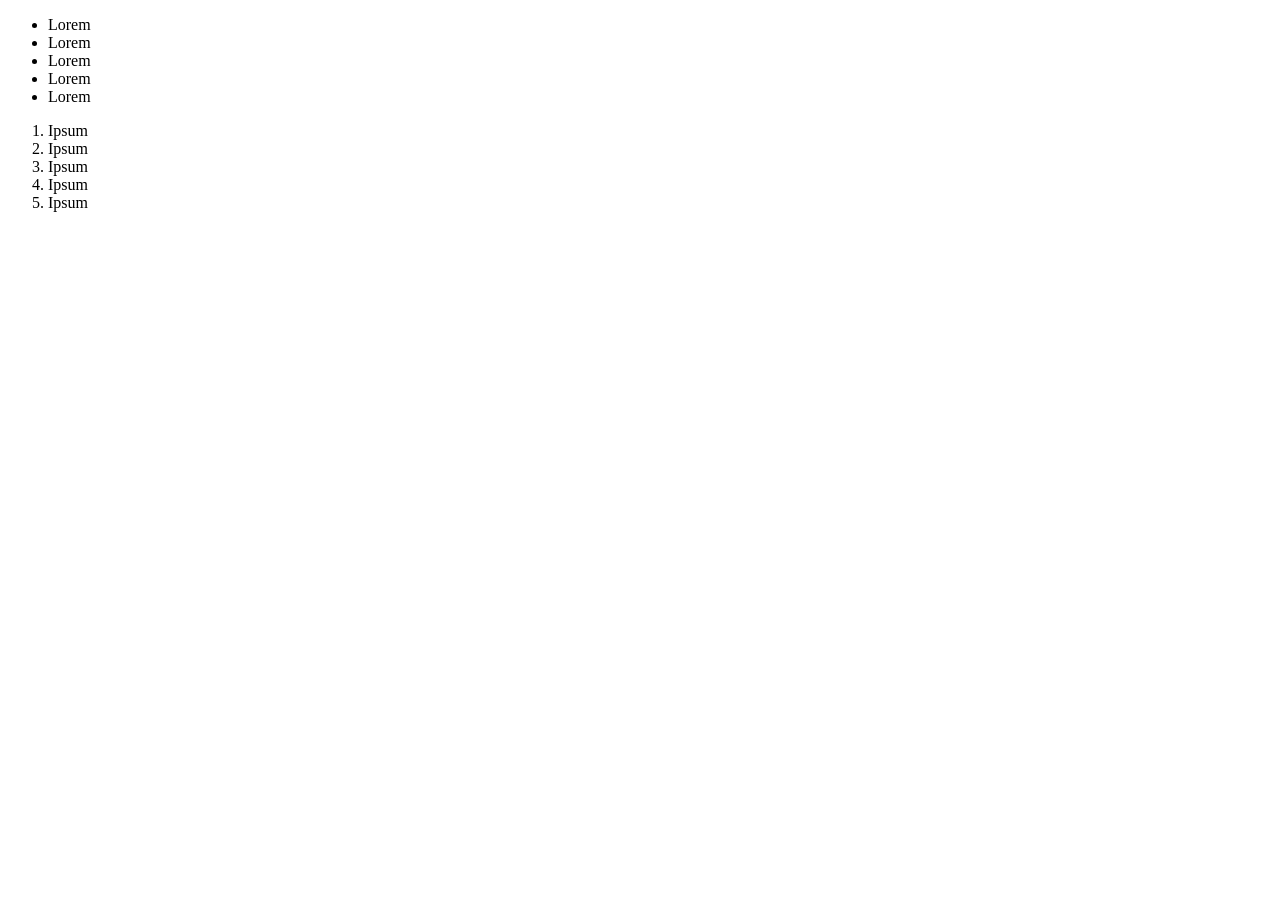
<file: kelas 10/Kelas/4-8-25/index.html>
<!DOCTYPE html>
<html lang="en">

<head>
    <meta charset="UTF-8">
    <meta http-equiv="X-UA-Compatible" content="IE=edge">
    <meta name="viewport" content="width=device-width, initial-scale=1.0">
    <title>Document</title>
</head>

<body>

    <!-- Unordered List -->
    <ul>
        <li>Lorem</li>
        <li>Lorem</li>
        <li>Lorem</li>
        <li>Lorem</li>
        <li>Lorem</li>
    </ul>

    <!-- Ordered List -->
    <ol>
        <li>Ipsum</li>
        <li>Ipsum</li>
        <li>Ipsum</li>
        <li>Ipsum</li>
        <li>Ipsum</li>
    </ol>

</body>

</html>
</file>
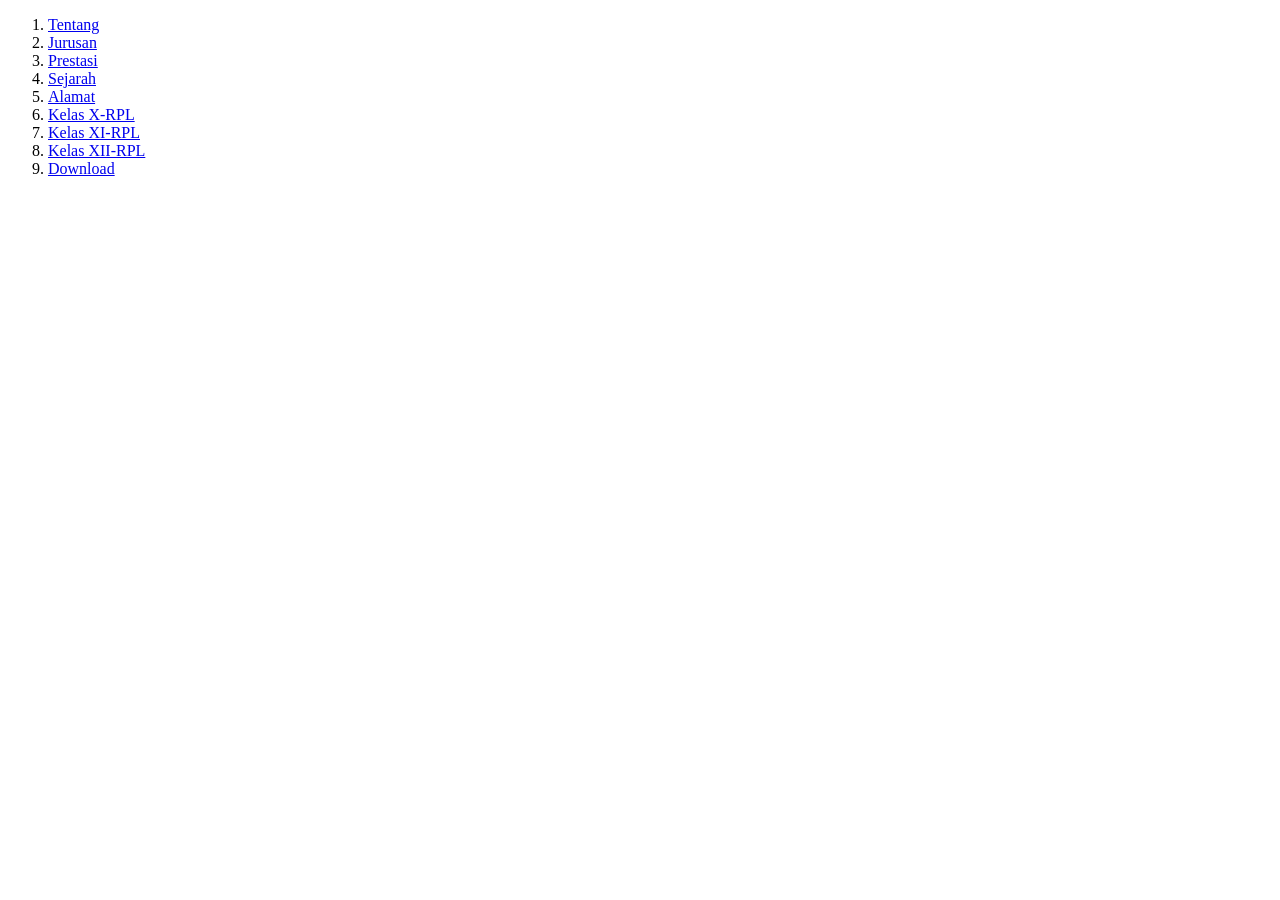
<file: kelas 10/Kelas/7-8-25/index.html>
<!DOCTYPE html>
<html lang="en">
<head>
    <meta charset="UTF-8">
    <meta name="viewport" content="width=device-width, initial-scale=1.0">
    <title>SMK Negeri 2 Buduran</title>
</head>
<body>
    
    <div>
        <header>
            <ol>
                <li><a href="pages/tentang.html">Tentang</a> </li>
                <li><a href="pages/jurusan.html">Jurusan</a> </li>
                <li><a href="pages/prestasi.html">Prestasi</a> </li>
                <li><a href="pages/sejarah.html">Sejarah</a> </li>
                <li><a href="pages/alamat.html">Alamat</a> </li>

                <li><a href="pages/nilai/X-RPL.html">Kelas X-RPL</a></li>
                <li><a href="pages/nilai/XI-RPL.html">Kelas XI-RPL</a></li>
                <li><a href="pages/nilai/XII-RPL.html">Kelas XII-RPL</a></li>

                <li><a href="download/download.html">Download</a></li>
            </ol>
        </header>

        <section>

        </section>

        <footer>

        </footer>
    </div>

</body>
</html>
</file>
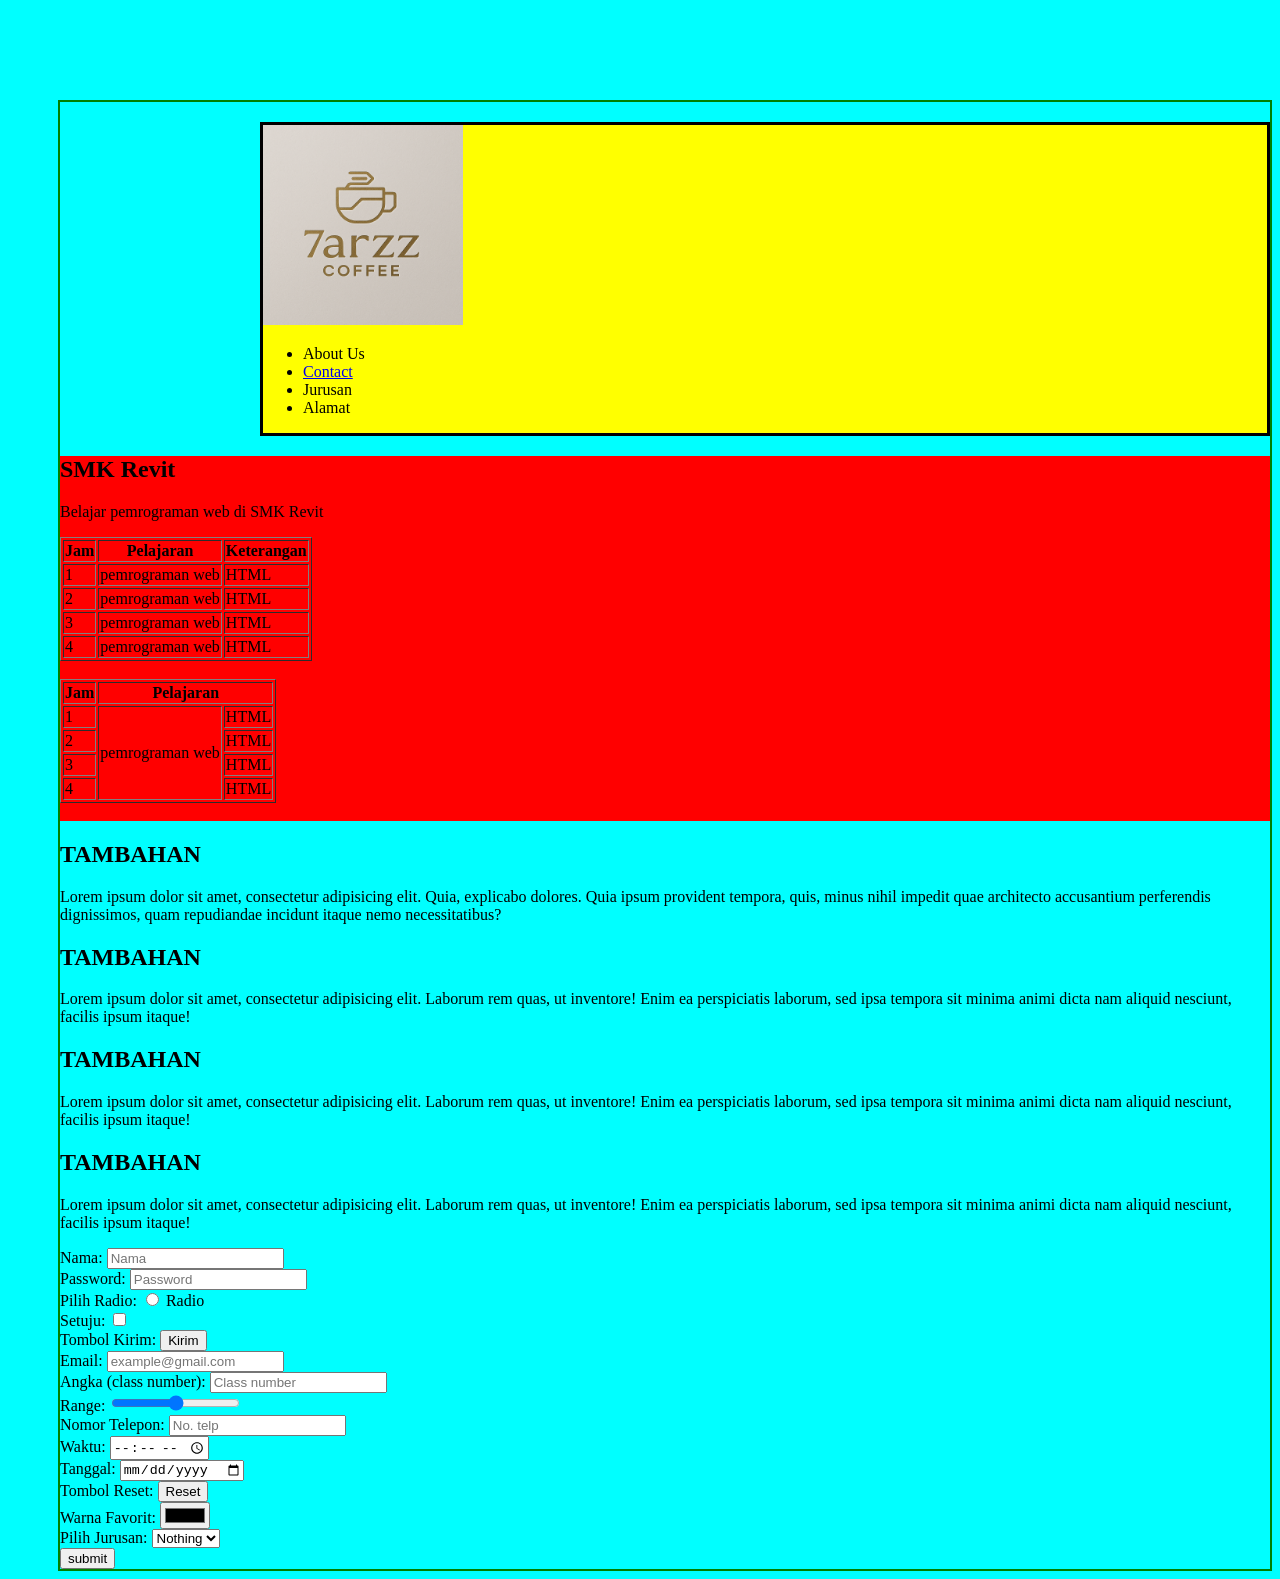
<file: kelas 10/Video/web dasar/episode 1-13/index.html>
<!DOCTYPE html>
<html lang="en">
<head>
  <meta charset="UTF-8">
  <meta name="viewport" content="width=device-width, initial-scale=1.0">
  <meta http-equiv="X-UA-Compatible" content="ie=edge">
  
  <!-- SEO -->
<meta name="description" content="Web sekolah pemrograman">
<meta name="keywords" content="web, sekolah, pemrograman">
<meta name="author" content="7arzz">
<meta name="robots" content="index, follow">

 <!-- Open Graph buat share -->
  <meta property="og:title" content="Karya Digital Tarzz">
  <meta property="og:description" content="Explore codingan, cerita seru, dan proyek web kreatif dari Tarzz.">
  <meta property="og:image" content="">
  <meta property="og:url" content="">
  <meta property="og:type" content="website">

<!-- Internal CSS -->
  <style>

  </style>
  
  <!-- External CSS -->
  <link rel="stylesheet" href="style.css">

  <title>Web Sekolah</title>
  
</head>

<body>
  
  <!-- Inline CSS -->
 <div class="container">
   
 
  <nav class="batas warna">
  <img src="assets/logo.png" alt="logo">
    <ul>
      <li>About Us</li>
      <li><a href="pages/kontak.html">Contact</a></li>
      <li>Jurusan</li>
      <li>Alamat</li>
    </ul>
  </nav> 
  
  
  <section id="bg">
  
  <!-- Judul -->
  <h1>SMK Revit</h1>
  <p>Belajar pemrograman web di SMK Revit</p>
  
  <!-- Table -->
  <table border="1px">
    <thead>
      
      <tr>
        <th>Jam</th>
        <th>Pelajaran</th>
        <th>Keterangan</th>
      </tr>
      
    </thead>
    
    <tbody>
      <tr>
        <td>1</td>
        <td>pemrograman web</td>
        <td>HTML</td>
      </tr>
      
      <tr>
        <td>2</td>
        <td>pemrograman web</td>
        <td>HTML</td>
      </tr>
      
      <tr>
        <td>3</td>
        <td>pemrograman web</td>
        <td>HTML</td>
      </tr>
      
      <tr>
        <td>4</td>
        <td>pemrograman web</td>
        <td>HTML</td>
      </tr>
    </tbody>
  </table>
  
  
  <table border="1px">
    <thead>
      
      <tr>
        <th>Jam</th>
        <th colspan="2">Pelajaran</th>
      </tr>
      
    </thead>
    
    <br/>
    
    <tbody>
      <tr>
        <td>1</td>
        <td rowspan="4">pemrograman web</td>
        <td>HTML</td>
      </tr>
      
      <tr>
        <td>2</td>
        <td>HTML</t>
      </tr>
      
      <tr>
        <td>3</td>
        <td>HTML</t>
      </tr>
      
      <tr>
        <td>4</td>
        <td>HTML</t>
      </tr>
    </tbody>
  </table>
  <br/>
</section>

<section>
  <h1>TAMBAHAN</h1>
  <p>Lorem ipsum dolor sit amet, consectetur adipisicing elit. Quia, explicabo dolores. Quia ipsum provident tempora, quis, minus nihil impedit quae architecto accusantium perferendis dignissimos, quam repudiandae incidunt itaque nemo necessitatibus?</p>
</section>

<section>
  <h1>TAMBAHAN</h1>
  <p>Lorem ipsum dolor sit amet, consectetur adipisicing elit. Laborum rem quas, ut inventore! Enim ea perspiciatis laborum, sed ipsa tempora sit minima animi dicta nam aliquid nesciunt, facilis ipsum itaque!</p>
</section>

<section>
  <h1>TAMBAHAN</h1>
  <p>Lorem ipsum dolor sit amet, consectetur adipisicing elit. Laborum rem quas, ut inventore! Enim ea perspiciatis laborum, sed ipsa tempora sit minima animi dicta nam aliquid nesciunt, facilis ipsum itaque!</p>
</section>

<section>
  <h1>TAMBAHAN</h1>
  <p>Lorem ipsum dolor sit amet, consectetur adipisicing elit. Laborum rem quas, ut inventore! Enim ea perspiciatis laborum, sed ipsa tempora sit minima animi dicta nam aliquid nesciunt, facilis ipsum itaque!</p>
</section>
 

 <!-- <section id="video">
   <video src="assets/BMW.mp4" controls=""></video>
 </section>
  
 <section id="audio">
   <audio src="assets/marsSmenda.mp3" controls></audio>
 </section>
 
 <section id="canvas">
   <canvas>
     
   </canvas>
 </section>
  -->
  
  
<footer>
  
 <!-- Form -->
 <Form action="" method="">
  <!-- beberapa jenis input -->
    <label for="text">Nama:</label>
    <input type="text" placeholder="Nama" id="text"><br/>

    <label for="password">Password:</label>
    <input type="password" placeholder="Password" id="password"><br/>

    <label for="radio">Pilih Radio:</label>
    <input type="radio" name="radioGroup" id="radio"> Radio<br/>

    <label for="checkbox">Setuju:</label>
    <input type="checkbox" id="checkbox"><br/>

    <label for="button">Tombol Kirim:</label>
    <input type="button" value="Kirim" id="button"><br/>

    <label for="email">Email:</label>
    <input type="email" placeholder="example@gmail.com" id="email"><br/>

    <label for="number">Angka (class number):</label>
    <input type="number" placeholder="Class number" id="number"><br/>

    <label for="range">Range:</label>
    <input type="range" id="range"><br/>

    <label for="tel">Nomor Telepon:</label>
    <input type="tel" placeholder="No. telp" id="tel"><br/>

    <label for="time">Waktu:</label>
    <input type="time" id="time"><br/>

    <label for="date">Tanggal:</label>
    <input type="date" id="date"><br/>

    <label for="reset">Tombol Reset:</label>
    <input type="reset" value="Reset" id="reset"><br/>

    <label for="color">Warna Favorit:</label>
    <input type="color" id="color"><br/>

   
  <label for="jurusan">Pilih Jurusan:</label>
    <select name="jurusan" id="jurusan">
      <option value="0">Nothing</option>
      <option value="1">RPL</option>
      <option value="2">DKV</option>
      <option value="3">LPB</option>
      <option value="4">BD</option>
      <option value="5">AK</option>
      <option value="6">MP</option>
    </select><br/>
    
   <input type="submit" value="submit" ><br/>
 </Form>
  </footer>
 </div>
 
</body>
</html>
</file>
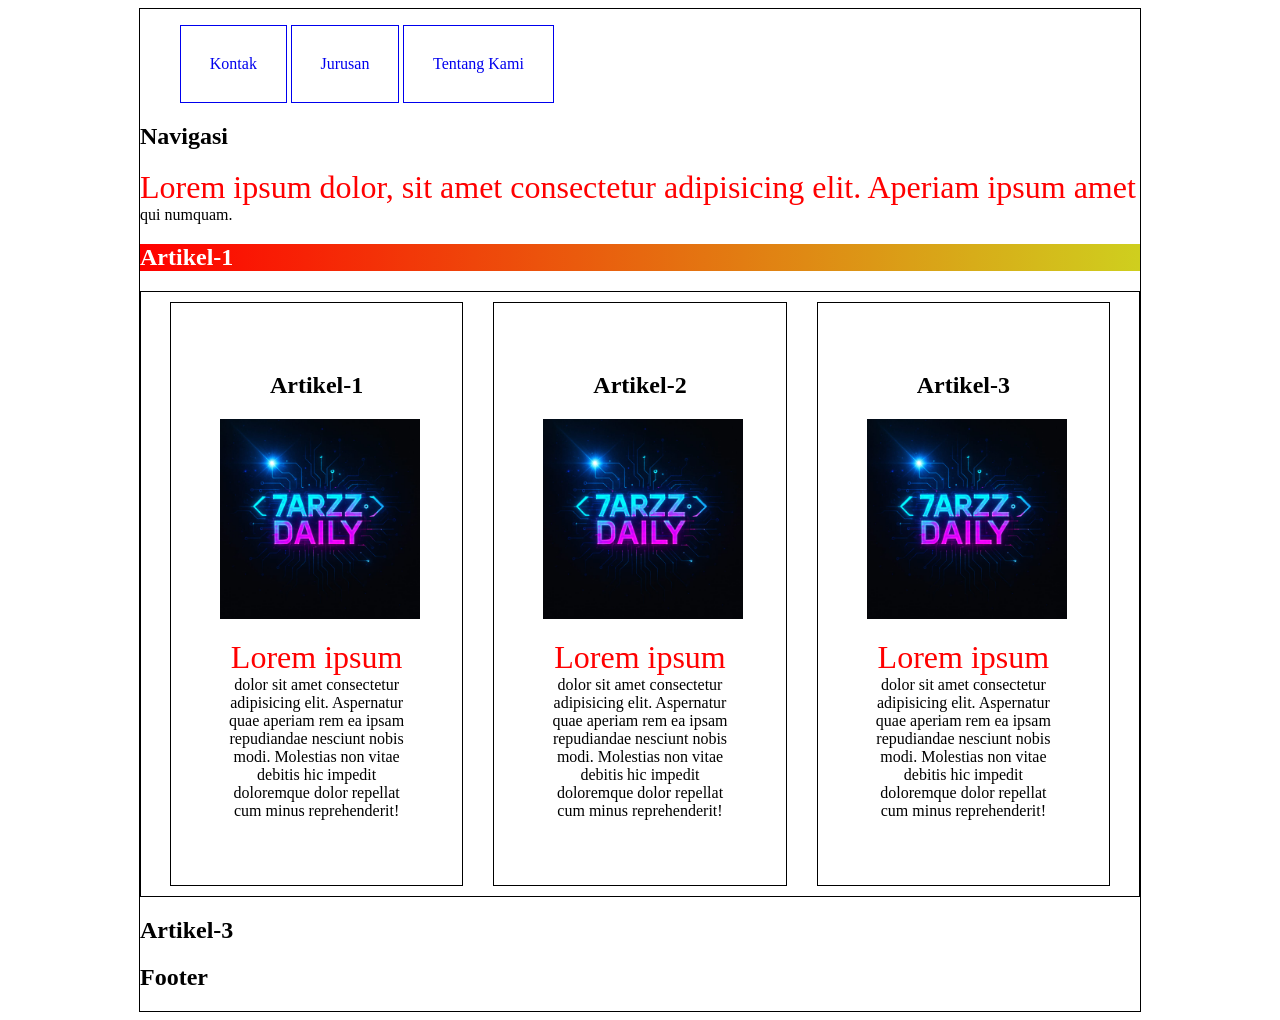
<file: kelas 10/Video/web dasar/episode 14-24/index.html>
<!DOCTYPE html>
<html lang="en">
  <head>
    <meta charset="UTF-8" />
    <meta name="viewport" content="width=device-width, initial-scale=1.0" />
    <link rel="stylesheet" href="style.css" />
    <title>Web Sekolah</title>
  </head>
  <body>
    <div class="wadah border tempat">
      <nav>
        <ul>
          <a href="#satu"><li class="display border">Kontak</li></a>
          <a href="#dua"><li class="display border">Jurusan</li></a>
          <a href="#tiga"> <li class="display border">Tentang Kami</li></a>
        </ul>
        <h2>Navigasi</h2>
        <p>
          Lorem ipsum dolor, sit amet consectetur adipisicing elit. Aperiam
          ipsum amet qui numquam.
        </p>
      </nav>

      <section class="warna">
        <h2>Artikel-1</h2>
      </section>

      <section class="border horizontal respon">
        <div class="card border rata lebar" id="satu">
          <h2>Artikel-1</h2>
          <img src="img/logo.jpg" alt="7arzz" />
          <p>
            Lorem ipsum dolor sit amet consectetur adipisicing elit. Aspernatur
            quae aperiam rem ea ipsam repudiandae nesciunt nobis modi. Molestias
            non vitae debitis hic impedit doloremque dolor repellat cum minus
            reprehenderit!
          </p>
        </div>

        <div class="card border rata lebar" id="dua">
          <h2>Artikel-2</h2>
          <img src="img/logo.jpg" alt="7arzz" />
          <p>
            Lorem ipsum dolor sit amet consectetur adipisicing elit. Aspernatur
            quae aperiam rem ea ipsam repudiandae nesciunt nobis modi. Molestias
            non vitae debitis hic impedit doloremque dolor repellat cum minus
            reprehenderit!
          </p>
        </div>

        <div class="card border rata lebar" id="tiga">
          <h2>Artikel-3</h2>
          <img src="img/logo.jpg" alt="7arzz" />
          <p>
            Lorem ipsum dolor sit amet consectetur adipisicing elit. Aspernatur
            quae aperiam rem ea ipsam repudiandae nesciunt nobis modi. Molestias
            non vitae debitis hic impedit doloremque dolor repellat cum minus
            reprehenderit!
          </p>
        </div>
      </section>

      <section>
        <h2>Artikel-3</h2>
      </section>

      <footer>
        <h2>Footer</h2>
      </footer>
    </div>
  </body>
</html>
</file>
<file: kelas 10/Video/web dasar/episode 1-13/style.css>
body{
  background-color: aqua;
}

div{
  border: 2px solid green;
  margin: 100px 0 0 50px;/*top,left,bottom,right*/
  /* margin-left: 200px; */
  padding-top: 20px;
}

nav{
  border: 3px solid black;
}

img, video{ 
  width: 200px;
}

canvas{
  width:300px ;
  height:200px ;
}

/* nav{
  margin-left: 200px;
} */

.batas{
  margin-left: 200px;
}

.warna{
  background-color: yellow;
}

#bg{
  background-color:red ;
  /* position: relative; */
  /* position: absolute; */
  /* position: fixed;
  left: 200px; */
  position: sticky;
  top: 200px;
}

#kiri{ 
  margin-left: 200px;
}

/* Gunakan id kalau elemennya benar-benar cuma 1 di halaman (misal: <header>, <main>, <footer>)

Gunakan class kalau mau styling beberapa elemen sekaligus */
</file>
<file: kelas 10/Video/web dasar/episode 14-24/style.css>
.border {
  border: 1px solid;
}

.wadah {
  width: 1000px;
  margin: auto;
}

h2:hover {
  background-color: red;
}

.card:target {
  background-color: yellow;
}

p::first-line {
  font-size: xx-large;
  /* font-weight: bold; */
  color: #ff0000;
}

.display {
  display: inline-block;
  padding: 3%;
}

.display:hover {
  animation: animasi 5s infinite;
}

@keyframes animasi {
  0% {
    background-color: red;
  }
  25% {
    background-color: yellow;
  }
  50% {
    background-color: blue;
  }
  100% {
    background-color: green;
  }
}

.warna {
  background-image: linear-gradient(to right, red, rgb(207, 207, 30));
  color: white;
}

img {
  width: 200px;
}

.card {
  width: 30%;
  padding: 5%;
  box-sizing: border-box;
}

.horizontal {
  padding: 10px;
  display: flex;
  justify-content: center;
  gap: 30px;
}

.rata {
  text-align: center;
}

@media only screen and (max-width: 600px) {
  * {
    margin: 0px;
    padding: 0px;
  }

  .tempat {
    width: 80%;
  }

  .lebar {
    width: 100%;
  }

  .respon {
    display: flex;
    flex-direction: column;
  }
}
</file>
